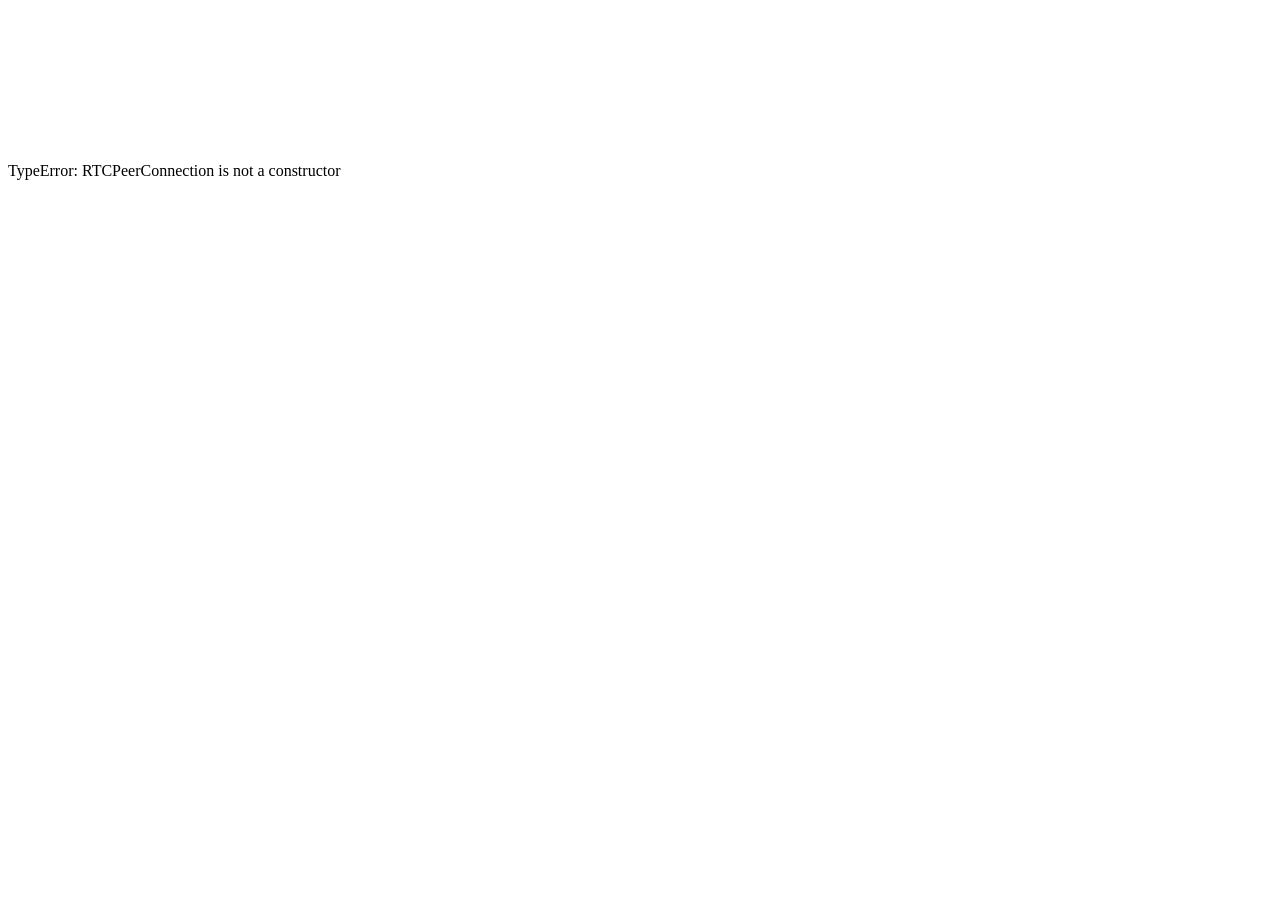
<file: tutorials/tutorial_cn/12/templates/index.html>
<!doctype html>
<html lang="en">
<head>
    <!-- Required meta tags -->
    <meta charset="utf-8">
    <title>Live Video Based on Flask</title>
</head>
<body>
    <div class="video">
        <video id="video" autoplay muted playsinline></video>
    </div>
    <div id="message"></div>
    <script type="module" src="./webrtc_reader.js"></script>
    <script>
    const videoElement = document.getElementById('video');
    const message = document.getElementById('message');
    const setMessage = (str) => {
    if (str !== '') {
        videoElement.controls = false;
    } else {
        videoElement.controls = defaultControls;
    }
    message.innerText = str;
    };

    const parseBoolString = (str, defaultVal) => {
    str = (str || '');

    if (['1', 'yes', 'true'].includes(str.toLowerCase())) {
        return true;
    }
    if (['0', 'no', 'false'].includes(str.toLowerCase())) {
        return false;
    }
    return defaultVal;
    };

    const loadAttributesFromQuery = () => {
    const params = new URLSearchParams(window.location.search);
    videoElement.controls = parseBoolString(params.get('controls'), false);
    videoElement.muted = parseBoolString(params.get('muted'), true);
    videoElement.autoplay = parseBoolString(params.get('autoplay'), true);
    videoElement.playsInline = parseBoolString(params.get('playsinline'), false);
    defaultControls = videoElement.controls;
    };

    let stream_url = `http://${window.location.hostname}:8889/cam/`;
    window.addEventListener('load', () => {
    loadAttributesFromQuery();
    new MediaMTXWebRTCReader({
        url: new URL('whep', stream_url) + window.location.search,
        onError: (err) => {
        setMessage(err);
        },
        onTrack: (evt) => {
        setMessage('');
        videoElement.srcObject = evt.streams[0];
        },
    });
    });  

    </script>
</body>
</html>
</file>
